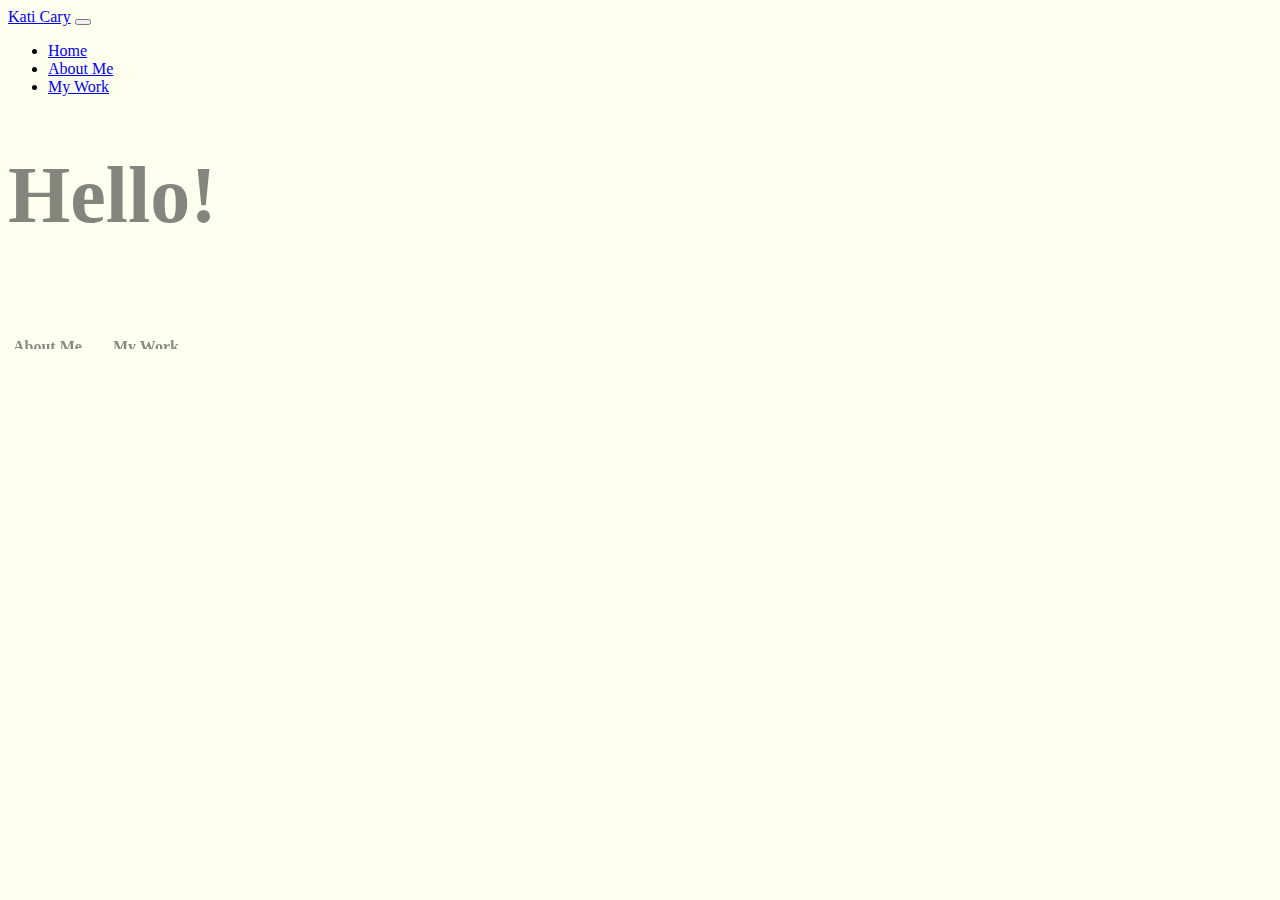
<file: index.html>
<!DOCTYPE html>
<html lang="en">
<head>
	<meta lang="en" />
	<meta charset="UTF-8" />
	<meta name="viewport" content="width=device-width, initial-scale=1" />
  <meta name="description" content="Portfolio site for Katelynn Cary's web development work." />
	<link href="https://cdn.jsdelivr.net/npm/bootstrap@5.1.3/dist/css/bootstrap.min.css" rel="stylesheet" integrity="sha384-1BmE4kWBq78iYhFldvKuhfTAU6auU8tT94WrHftjDbrCEXSU1oBoqyl2QvZ6jIW3" crossorigin="anonymous" />
  <link href="basic.css" rel="stylesheet" />
  <link href="about/abt.css" rel="stylesheet"/>
	<title>KC Web Design</title>
</head>
<body>
<nav class="navbar navbar-expand-lg navbar-dark bg-dark" role="navigation">
  <div class="container-fluid">
    <a class="navbar-brand" href="index.html">Kati Cary</a>
    <button class="navbar-toggler" type="button" data-bs-toggle="collapse" data-bs-target="#navbarSupportedContent" aria-controls="navbarSupportedContent" aria-expanded="false" aria-label="Toggle navigation">
      <span class="navbar-toggler-icon"></span>
    </button>
    <div class="collapse navbar-collapse justify-content-end" id="navbarSupportedContent">
      <ul class="nav navbar-nav ml-auto">
        <li class="nav-item">
          <a class="nav-link" href="./index.html">Home</a>
        </li>
        <li class="nav-item">
          <a class="nav-link" href="about/about.html">About Me</a>
        </li>
        <li class="nav-item">
          <a class="nav-link" href="examples/examples.html">My Work</a>
        </li>
      </ul>
    </div>
  </div>
</nav>
<div class="container-fluid">
  <div class="col">
    <div class="row mx-auto">
    <h1 class="text-center" id="hi">Hello!</h1>
  </div>
  </div>
</div>
<div class="container-fluid ind-wrapper mx-auto justify-content-center">
  <!--<div class="ind-col">
    <h2 class="text-center lnk"><a href="#">Home</a></h2>
  </div>-->
  <div class="ind-col">
    <h2 class="text-center lnk"><a href="about/about.html">About Me</a></h2>
  </div>
  <div class="ind-col">
    <h2 class="text-center lnk"><a href="examples/examples.html">My Work</a></h2>
  </div>
</div>
	<script src="https://cdn.jsdelivr.net/npm/bootstrap@5.1.3/dist/js/bootstrap.bundle.min.js" integrity="sha384-ka7Sk0Gln4gmtz2MlQnikT1wXgYsOg+OMhuP+IlRH9sENBO0LRn5q+8nbTov4+1p" crossorigin="anonymous"></script>
  <script src="https://cdnjs.cloudflare.com/ajax/libs/gsap/3.10.4/gsap.min.js"></script>
  <script src="js/index.js"></script>
</body>
</html>
</file>
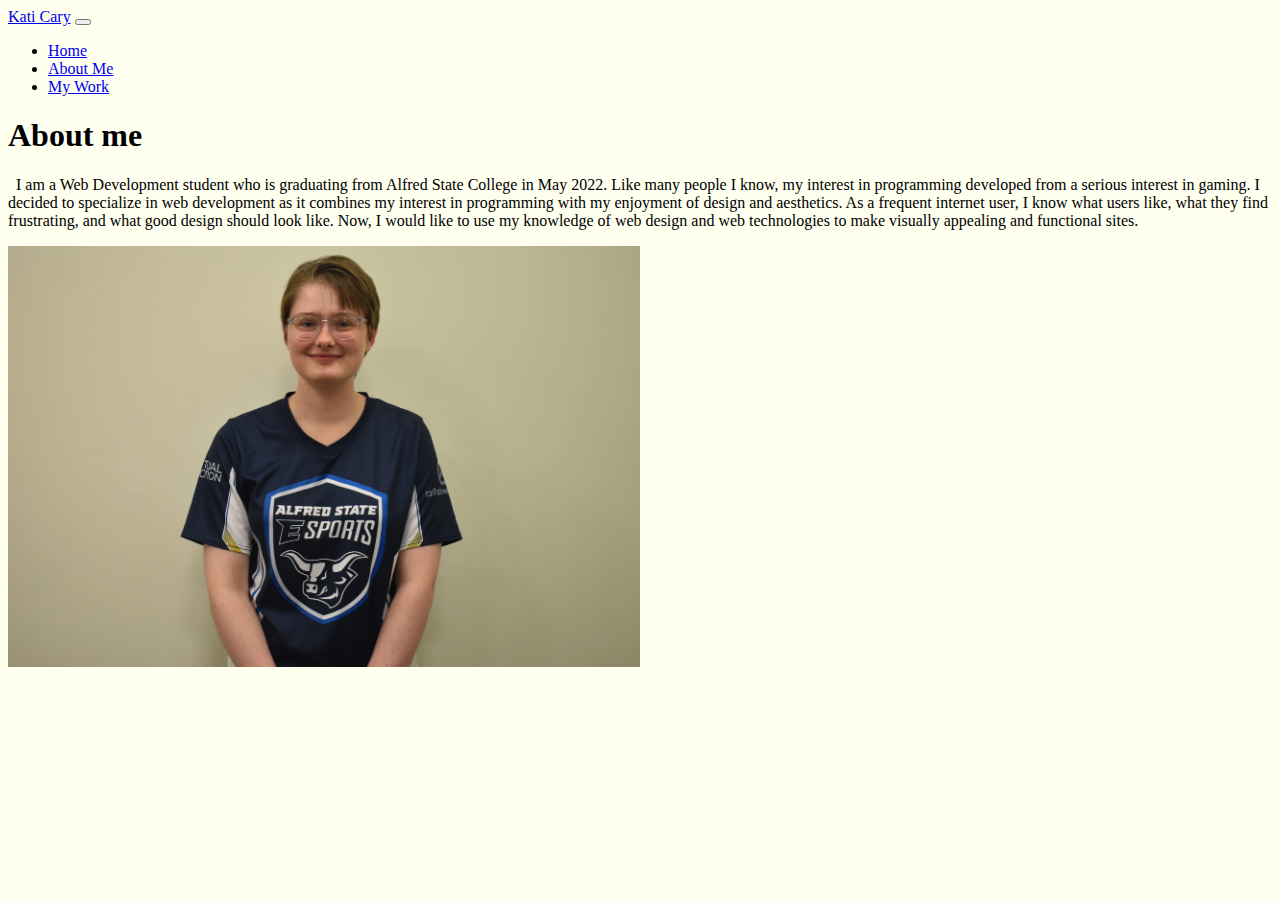
<file: about/about.html>
<!DOCTYPE html>
<html lang="en">
<head>
	<meta lang="en" />
	<meta charset="UTF-8" />
	<meta content="width=device-width; initial-scale=1.0; maximum-scale=1.0;  user-scalable=0;" name="viewport" />
	<meta name="description" content="Portfolio site for Katelynn Cary's web development work." />
	<link href="https://cdn.jsdelivr.net/npm/bootstrap@5.1.3/dist/css/bootstrap.min.css" rel="stylesheet" integrity="sha384-1BmE4kWBq78iYhFldvKuhfTAU6auU8tT94WrHftjDbrCEXSU1oBoqyl2QvZ6jIW3" crossorigin="anonymous" />
	<link href="../basic.css" rel="stylesheet" />
	<link href="abt.css" rel="stylesheet" />
	<title>About me</title>
</head>
<body>
<nav class="navbar navbar-expand-lg navbar-dark bg-dark" role="navigation">
  <div class="container-fluid">
    <a class="navbar-brand" href="../index.html">Kati Cary</a>
    <button class="navbar-toggler" type="button" data-bs-toggle="collapse" data-bs-target="#navbarSupportedContent" aria-controls="navbarSupportedContent" aria-expanded="false" aria-label="Toggle navigation">
      <span class="navbar-toggler-icon"></span>
    </button>
    <div class="collapse navbar-collapse justify-content-end" id="navbarSupportedContent">
      <ul class="nav navbar-nav ml-auto">
        <li class="nav-item">
          <a class="nav-link" aria-current="page" href="../index.html">Home</a>
        </li>
        <li class="nav-item">
          <a class="nav-link" href="#">About Me</a>
        </li>
        <li class="nav-item">
          <a class="nav-link" href="../examples/examples.html">My Work</a>
        </li>
      </ul>
    </div>
  </div>
</nav>
<div class="container-fluid wrapper mx-auto">
	<div class="col A mx-auto">
		<h1>About me</h1>
		<p>&ensp;I am a Web Development student who is graduating from Alfred State College in May 2022. Like many people I know, my interest in programming developed from a serious interest in gaming. I decided to specialize in web development as it combines my interest in programming with my enjoyment of design and aesthetics. As a frequent internet user, I know what users like, what they find frustrating, and what good design should look like. Now, I would like to use my knowledge of web design and web technologies to make visually appealing and functional sites.</p>
	</div>
	<div class="col B mx-auto">
		<img class="img-fluid" src="images/me.webp" alt="The author's picture" />
	</div>
	<!--<div class="col">
		<h1>Skills</h1>
		<p>Placeholder image will go here</p>
	</div>
	<div class="col">
		<h1>Skills</h1>
		<p>&ensp;Naturally, I'm very familiar with HTML, CSS, and Javascript. I have used frontend frameworks and libraries including Materialize, Bootstrap, and GSAP. I have some knowledge of PHP and SQL as well.</p>
	</div>
	<div class="col">
		<h1>Other Information</h1>
		<p>Hobbies, etc</p>
	</div>
	<div class="col">
		<h1>Other Information</h1>
		<p>Placeholder image will go here</p>
	</div>-->
</div>
	<script src="https://cdn.jsdelivr.net/npm/bootstrap@5.1.3/dist/js/bootstrap.bundle.min.js" integrity="sha384-ka7Sk0Gln4gmtz2MlQnikT1wXgYsOg+OMhuP+IlRH9sENBO0LRn5q+8nbTov4+1p" crossorigin="anonymous"></script>
</body>
</html>
</file>
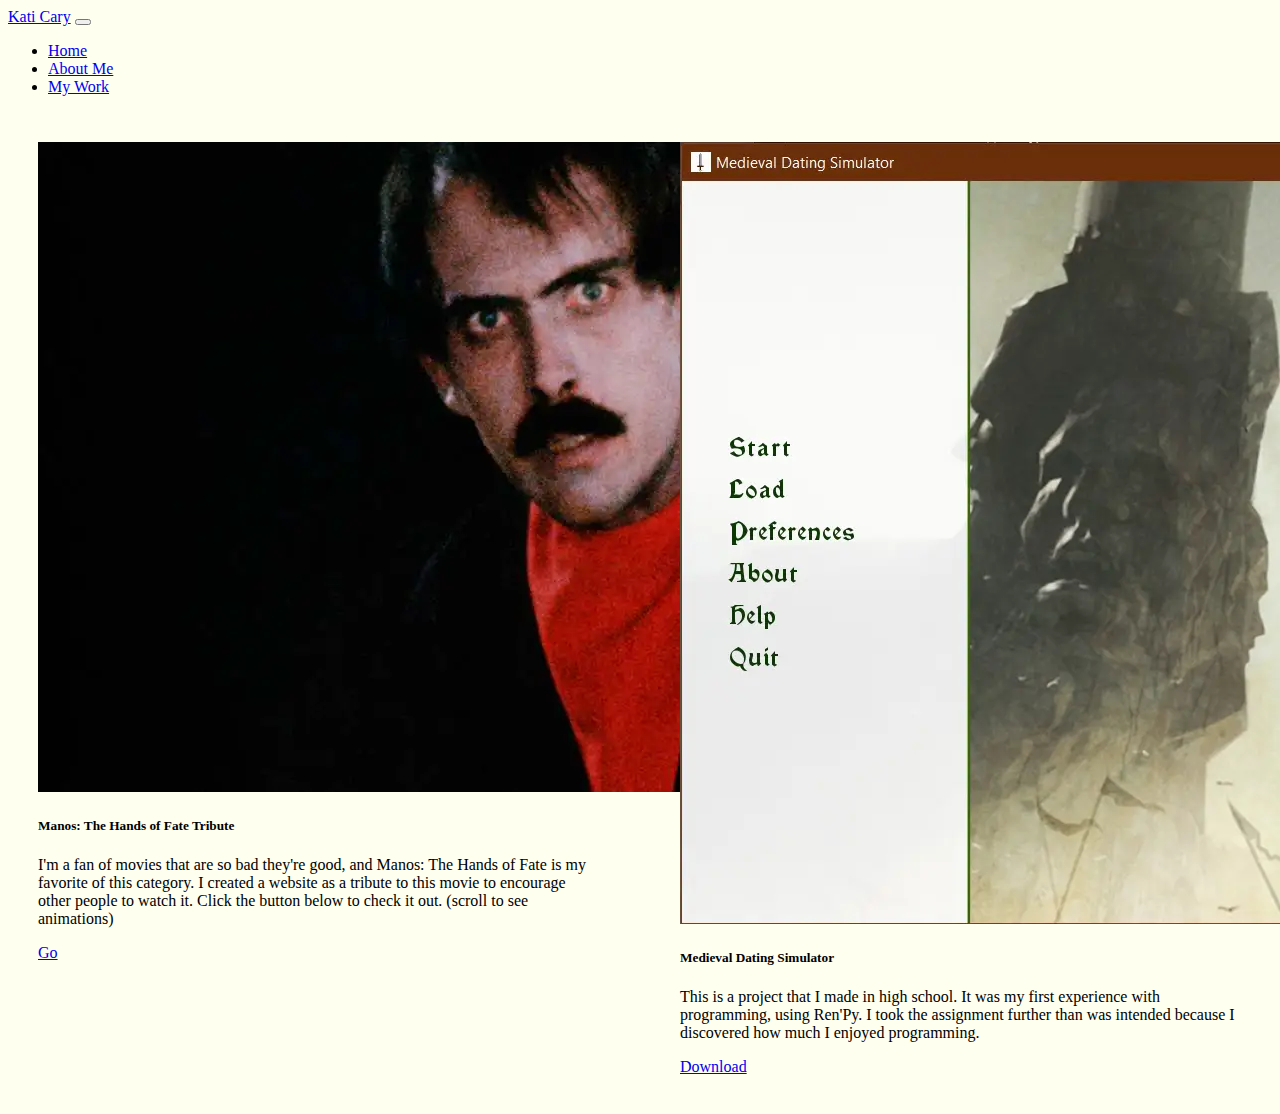
<file: examples/examples.html>
<!DOCTYPE html>
<html lang="en">
<head>
	<meta lang="en" />
	<meta charset="UTF-8" />
	<meta name="viewport" content="width=device-width, initial-scale=1" />
  <meta name="description" content="Portfolio site for Katelynn Cary's web development work." />
	<link href="https://cdn.jsdelivr.net/npm/bootstrap@5.1.3/dist/css/bootstrap.min.css" rel="stylesheet" integrity="sha384-1BmE4kWBq78iYhFldvKuhfTAU6auU8tT94WrHftjDbrCEXSU1oBoqyl2QvZ6jIW3" crossorigin="anonymous" />
	<link href="../basic.css" rel="stylesheet" />
	<link href="ex.css" rel="stylesheet" />
	<title>My Work</title>
</head>
<body>
<nav class="navbar navbar-expand-lg navbar-dark bg-dark" role="navigation">
  <div class="container-fluid">
    <a class="navbar-brand" href="../index.html">Kati Cary</a>
    <button class="navbar-toggler" type="button" data-bs-toggle="collapse" data-bs-target="#navbarSupportedContent" aria-controls="navbarSupportedContent" aria-expanded="false" aria-label="Toggle navigation">
      <span class="navbar-toggler-icon"></span>
    </button>
    <div class="collapse navbar-collapse justify-content-end" id="navbarSupportedContent">
      <ul class="nnav navbar-nav ml-auto">
        <li class="nav-item">
          <a class="nav-link active" aria-current="page" href="../index.html">Home</a>
        </li>
        <li class="nav-item">
          <a class="nav-link" href="../about/about.html">About Me</a>
        </li>
        <li class="nav-item">
          <a class="nav-link" href="#">My Work</a>
        </li>
      </ul>
    </div>
  </div>
</nav>
<div class="wrapper">
<div class="col">
<div class="card">
  <img class="card-img-top" src="manos/images/master02.webp" alt="Picture of character from the Manos movie">
  <div class="card-body">
    <h5 class="card-title">Manos: The Hands of Fate Tribute</h5>
    <p class="card-text">I'm a fan of movies that are so bad they're good, and Manos: The Hands of Fate is my favorite of this category. I created a website as a tribute to this movie to encourage other people to watch it. Click the button below to check it out. (scroll to see animations)</p>
    <a href="manos/index.html" target="_blank" class="btn btn-primary">Go</a>
  </div>
</div>
</div>
<div class="col">
<div class="card">
  <img class="card-img-top" src="mds/titlescreen.webp" alt="Title screen of Medieval Dating Simulator">
  <div class="card-body">
    <h5 class="card-title">Medieval Dating Simulator</h5>
    <p class="card-text">This is a project that I made in high school. It was my first experience with programming, using Ren'Py. I took the assignment further than was intended because I discovered how much I enjoyed programming.</p>
    <a href="https://coolalien7.itch.io/medieval-dating-simulator" target="_blank" class="btn btn-primary">Download</a>
  </div>
</div>
</div>
<!--<div class="card col">
  <img class="card-img-top" src="mds/titlescreen.png" alt="Card image cap">
  <div class="card-body">
    <h5 class="card-title">Medieval Dating Simulator</h5>
    <p class="card-text">This is something I made in high school with some friends. It was my first programming experience. I took the assignment we were given and ran with it, and although I did way more than I was supposed to, it showed me how fun programming can be.</p>
    <a href="https://coolalien7.itch.io/medieval-dating-simulator" target="_blank" class="btn btn-primary">Download</a>
  </div>-->
</div>
</div>
	<script src="https://cdn.jsdelivr.net/npm/bootstrap@5.1.3/dist/js/bootstrap.bundle.min.js" integrity="sha384-ka7Sk0Gln4gmtz2MlQnikT1wXgYsOg+OMhuP+IlRH9sENBO0LRn5q+8nbTov4+1p" crossorigin="anonymous"></script>
</body>
</html>
</file>
<file: basic.css>
body {
	background-color: ivory;
	font-family: "Lucida Bright", serif;
	/*background: linear-gradient(#000, #000) no-repeat center/2px 100%;*/
}
</file>
<file: about/abt.css>
* {
	box-sizing: border-box;
}
/*.wrapper {
	display: grid;
	grid-template-areas: "A" "B";
	grid-column-gap: 20px;
	align-items: center;
}
@media only screen and (min-width: 1024px) {
  .wrapper {
    grid-template-columns:repeat(auto-fit, minmax(500px, 1fr));
    grid-template-areas:
      "A A B";
  }
}
.col {
	padding: 30px;
}
.A {
	grid-area: A;
}
.B {
	grid-area: B;
}*/
@media only screen and (min-width: 1024px) {
	.B {
		max-width: 50%;
	}
	.B img {
		text-align: center;
	}
}
.B img {
	grid-area: B;
    width: auto;
    height: 100%;
    max-width: 100%;
    display: inline-block;
}
.ind-wrapper {
	display: grid;
	grid-template-columns: repeat(auto-fit, minmax(75px, 100px));
	/*grid-template-columns: repeat(auto-fit, minmax(320px, 1fr));*/
	/*grid-column-gap: 5px; */
	width: 65%;
	overflow: hidden;
	height: auto;
}
.ind-col {
	padding: 5px;
}
h1#hi {
	font-size: 5em;
}
h2.lnk {
	font-size: 1em;
}
h2 > a {
	color: black;
	text-decoration: none;
}
h2 > a:link {
  color: black;
}

h2 > a:hover {
  color: black;
  text-decoration: underline;
}
</file>
<file: examples/ex.css>
.wrapper {
	display: grid;
	grid-template-columns: repeat(auto-fit, minmax(320px, 1fr));
	/*grid-template-rows: 1fr 1fr;*/
	grid-column-gap: 20px;
}
.col {
	padding: 30px;
}
</file>
